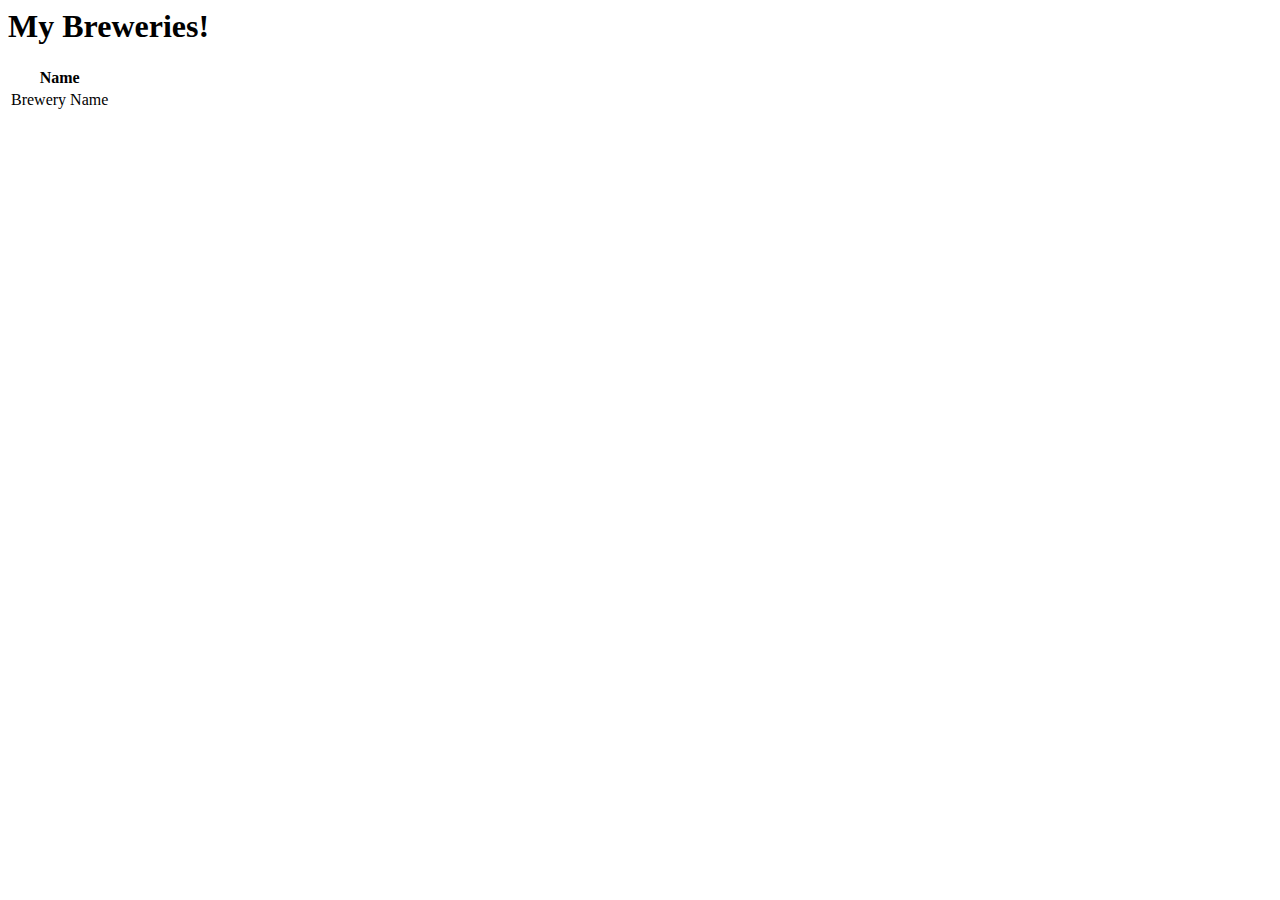
<file: out/production/scc-brewery/templates/breweries/index.html>
<html xmlns:th="http://www.thymeleaf.org" th:replace="~{fragments/layout :: layout (~{::body},'beers')}">


<body>
<h1>My Breweries!</h1>
<table>
    <tr>
        <th>Name</th>
    </tr>
    <tr th:each="brewery : ${breweries}">
        <td th:text="${brewery.breweryName}">Brewery Name</td>
    </tr>
</table>
</body>
</html>
</file>
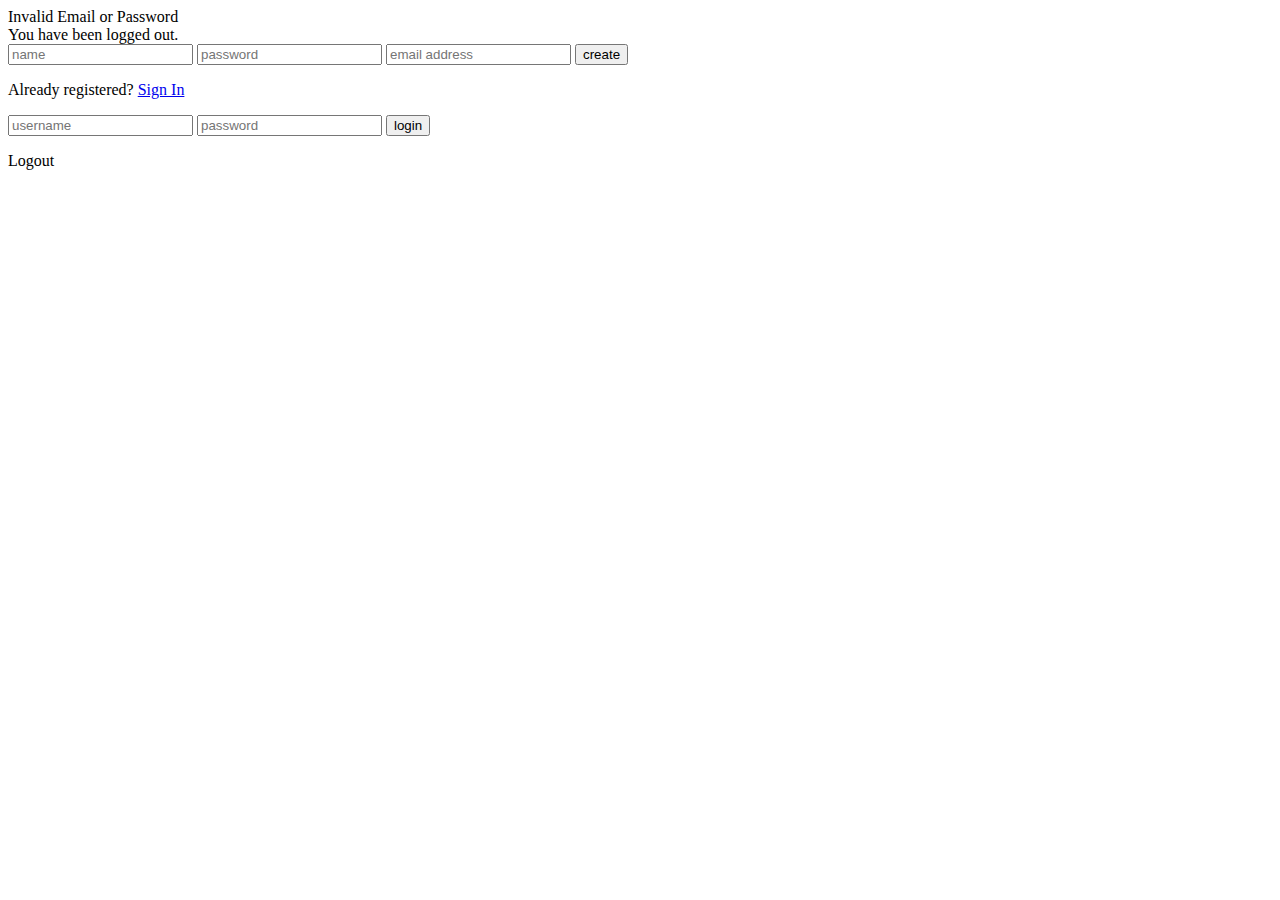
<file: src/main/resources/templates/login.html>
<!DOCTYPE html>
<html lang="en" xmlns:th="http://www.thymeleaf.org"
      xmlns:sec="http://www.thymeleaf.org/extras/spring-security">
<head>
    <meta charset="UTF-8">
    <title>Login</title>
  <link rel="stylesheet" th:href="@{/bootstrap/css/bootstrap.min.css}">
  <link rel="stylesheet" type="text/css" th:href="@{/css/login.css}">
  <link rel="icon" th:href="@{/images/t.png}">

</head>
<body>
<div th:if="${param.error}">
    <div class="alert alert-danger">Invalid Email or Password</div>
</div>
<div th:if="${param.logout}">
    <div class="alert alert-success"> You have been logged out.</div>
</div>
<div class="row" sec:authorize="!isAuthenticated()">
    <div class="login-page" >
        <div class="form">
            <form  class="register-form">
                <input type="text" placeholder="name"/>
                <input type="password" placeholder="password"/>
                <input type="text" placeholder="email address"/>
                <button>create</button>
                <p class="message">Already registered? <a href="#">Sign In</a></p>
            </form>
            <!-- you can send this form on postman -->
            <form th:action="@{/login}" method="post" class="login-form" datatype="multipart/form-data">
                <input type="text" name="username" placeholder="username"/>
                <input type="password" name="password" placeholder="password"/>
                <button type="submit">login</button>
            </form>
        </div>
    </div>
</div>

<div class="row" sec:authorize="isAuthenticated()">
    <p><a class="btn btn-danger" th:href="@{/logout}">Logout</a></p>
</div>




</body>
</html>
</file>
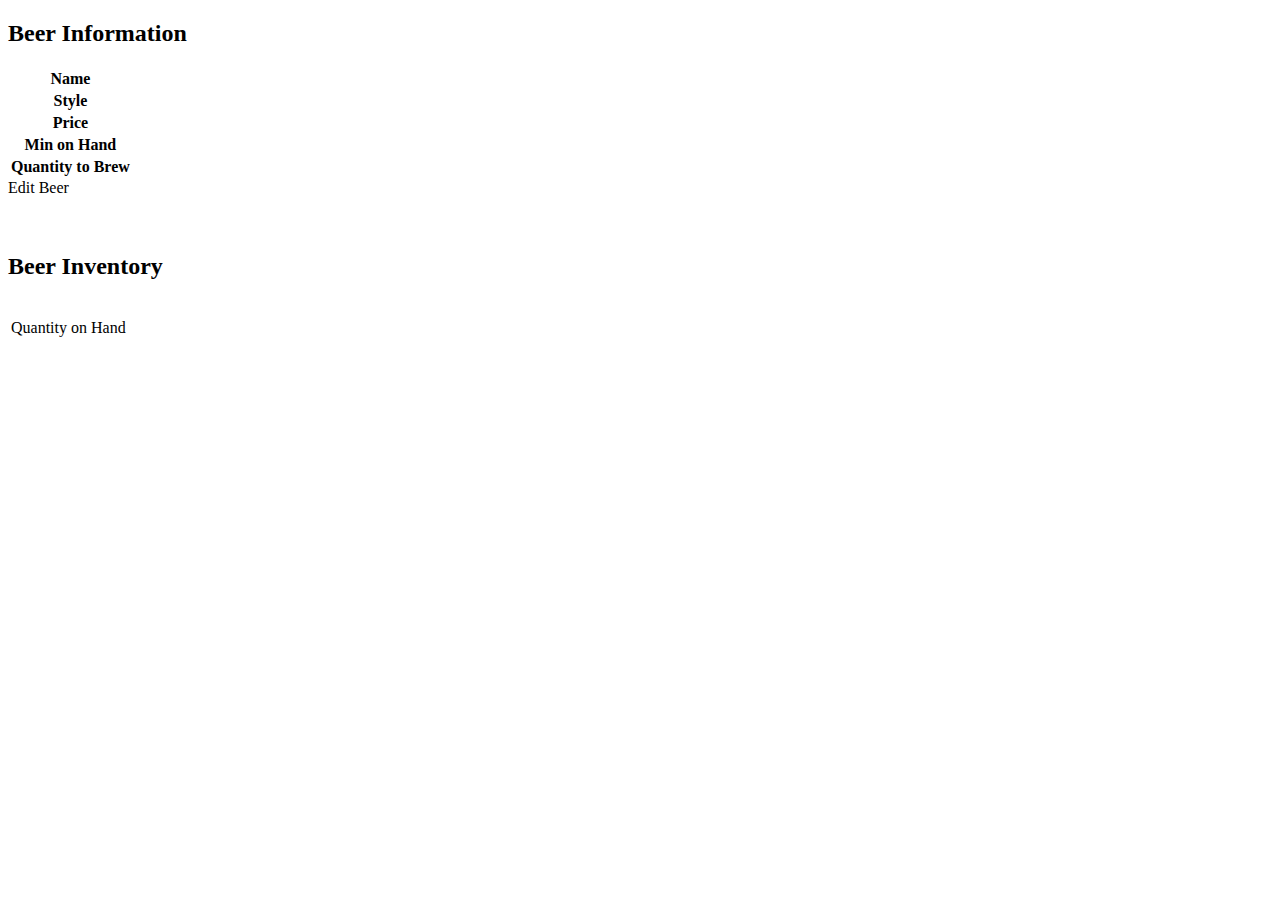
<file: out/production/scc-brewery/templates/beers/beerDetails.html>
<!DOCTYPE html>

<html xmlns:th="http://www.thymeleaf.org"
      th:replace="~{fragments/layout :: layout (~{::body},'beers')}">

<body>


<h2>Beer Information</h2>


<table class="table table-striped" th:object="${beer}">
    <tr>
        <th>Name</th>
        <td><b th:text="*{beerName}"></b></td>
    </tr>
    <tr>
        <th>Style</th>
        <td th:text="*{beerStyle}" /></td>
    </tr>
    <tr>
        <th>Price</th>
        <td th:text="*{price}" /></td>
    </tr>
    <tr>
        <th>Min on Hand</th>
        <td th:text="*{minOnHand}" /></td>
    </tr>
    <tr>
        <th>Quantity to Brew</th>
        <td th:text="*{quantityToBrew}" /></td>
    </tr>
</table>

<a th:href="@{{id}/edit(id=${beer.id})}" class="btn btn-default">Edit
    Beer</a>
<!--<a th:href="@{{id}/pets/new(id=${beer.id})}" class="btn btn-default">Delete-->
    <!--Beer</a>-->

<br />
<br />
<br />
<h2>Beer Inventory</h2>

<table class="table table-striped">

    <tr th:each="beerInventory : ${beer.beerInventory}">
        <td valign="top">
            <dl class="dl-horizontal">
                <dt>Quantity on Hand</dt>
                <dd th:text="${beerInventory.quantityOnHand}" /></dd>
            </dl>
    </tr>
</table>

</body>

</html>
</file>
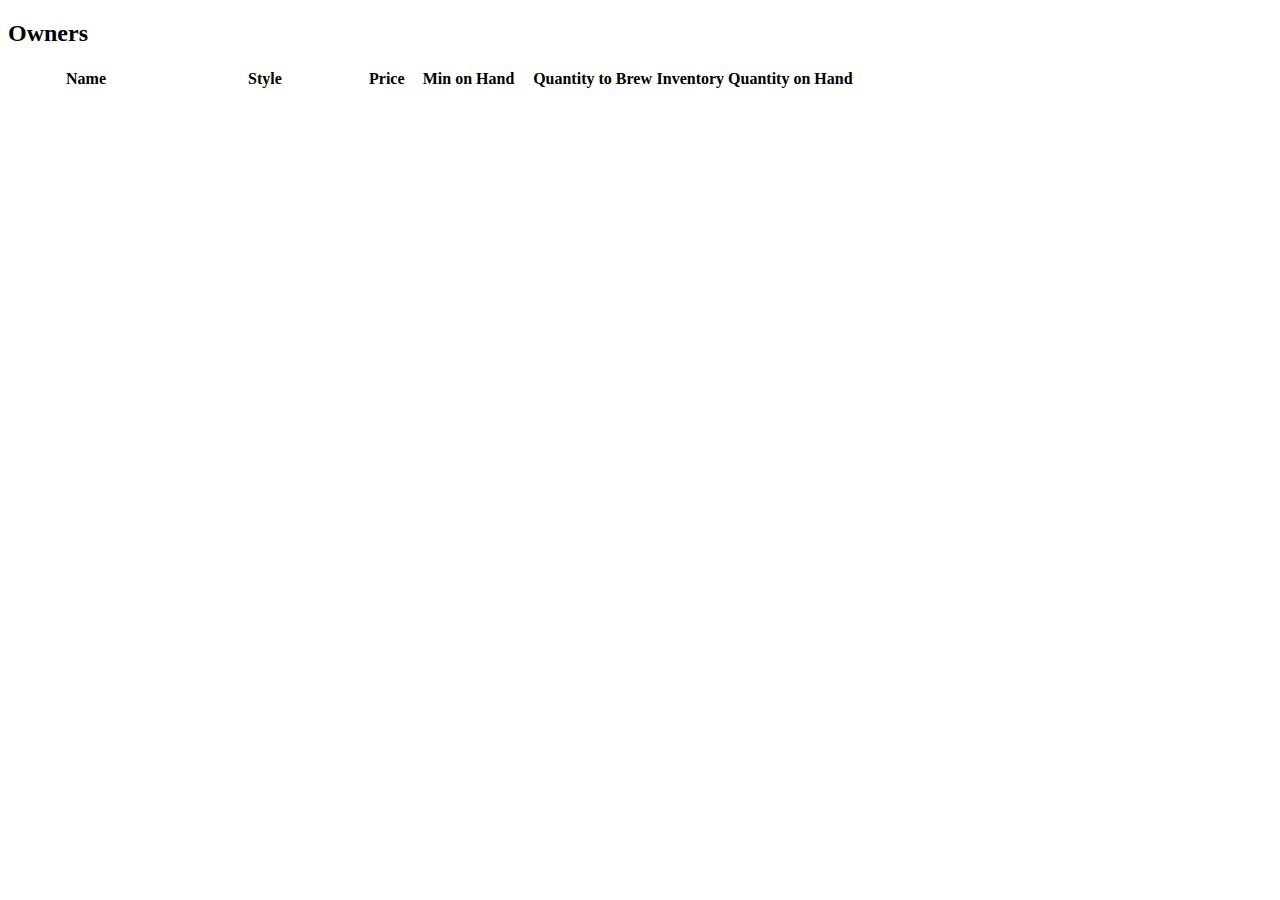
<file: out/production/scc-brewery/templates/beers/beerList.html>
<!DOCTYPE html>

<html xmlns:th="http://www.thymeleaf.org" th:replace="~{fragments/layout :: layout (~{::body},'beers')}">

<body>

<h2>Owners</h2>

<table id="vets" class="table table-striped">
    <thead>
    <tr>
        <th style="width: 150px;">Name</th>
        <th style="width: 200px;">Style</th>
        <th>Price</th>
        <th style="width: 120px">Min on Hand</th>
        <th style="width: 120px">Quantity to Brew</th>
        <th>Inventory Quantity on Hand</th>
    </tr>
    </thead>
    <tbody>
    <tr th:each="beer : ${selections}">
        <td>
            <a th:href="@{/beers/__${beer.id}__}" th:text="${beer.beerName}"/></a>
        </td>
        <td th:text="${beer.beerStyle}"/>
        <td th:text="${beer.price}"/>
        <td th:text="${beer.minOnHand}"/>
        <td th:text="${beer.quantityToBrew}"/>
        <td><span th:each="beerInventory : ${beer.beerInventory}" th:text="${beerInventory.quantityOnHand} "/></td>
    </tr>
    </tbody>
</table>

</body>
</html>
</file>
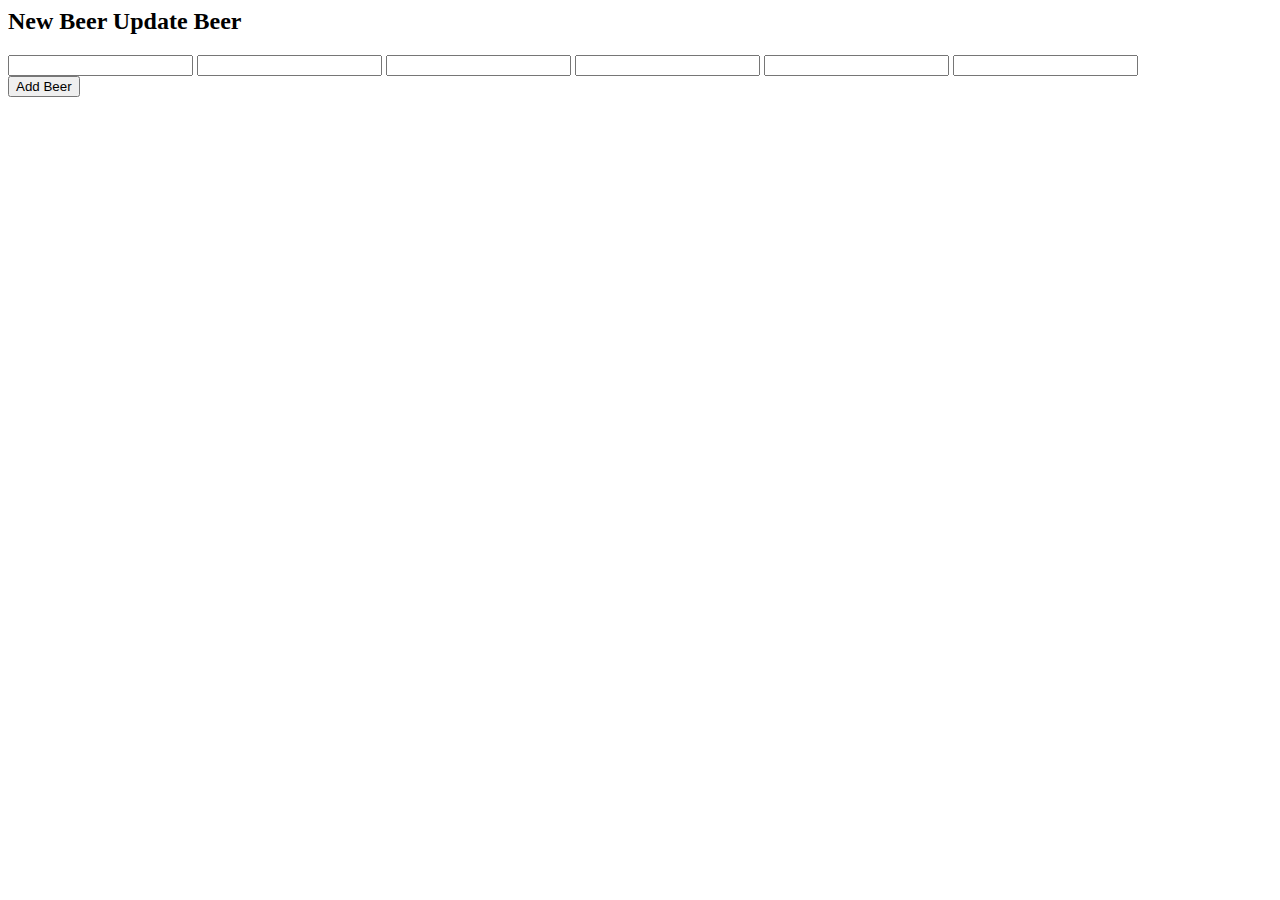
<file: out/production/scc-brewery/templates/beers/createBeer.html>
<html xmlns:th="http://www.thymeleaf.org"
      th:replace="~{fragments/layout :: layout (~{::body},'beers')}">
<body>

<h2>
    <th:block th:if="${beer['new']}">New Beer</th:block>
    Update Beer
</h2>
<form th:object="${beer}" class="form-horizontal" id="add-beer-form" method="post">
    <div class="form-group has-feedback">

        <input
                th:replace="~{fragments/inputField :: input ('Beer Name', 'beerName', 'text')}" />
        <input
                th:replace="~{fragments/selectField :: select ('Style', 'beerStyle', ${T(guru.sfg.brewery.dto.BeerStyleEnum).values()})}" />
        <input
                th:replace="~{fragments/inputField :: input ('UPC', 'upc', 'number')}" />
        <input
                th:replace="~{fragments/inputField :: input ('Min Qty on Hand', 'minOnHand', 'number')}" />
        <input
                th:replace="~{fragments/inputField :: input ('Qty to Brew', 'quantityToBrew', 'number')}" />
        <input
                th:replace="~{fragments/inputField :: input ('Price', 'price', 'monetory')}" />
    </div>
    <div class="form-group">
        <div class="col-sm-offset-2 col-sm-10">
            <button
                    th:with="text=${beer['new']} ? 'Add Beer' : 'Update Beer'"
                    class="btn btn-default" type="submit" th:text="${text}">Add
                Beer</button>
        </div>
    </div>
</form>
</body>
</html>
</file>
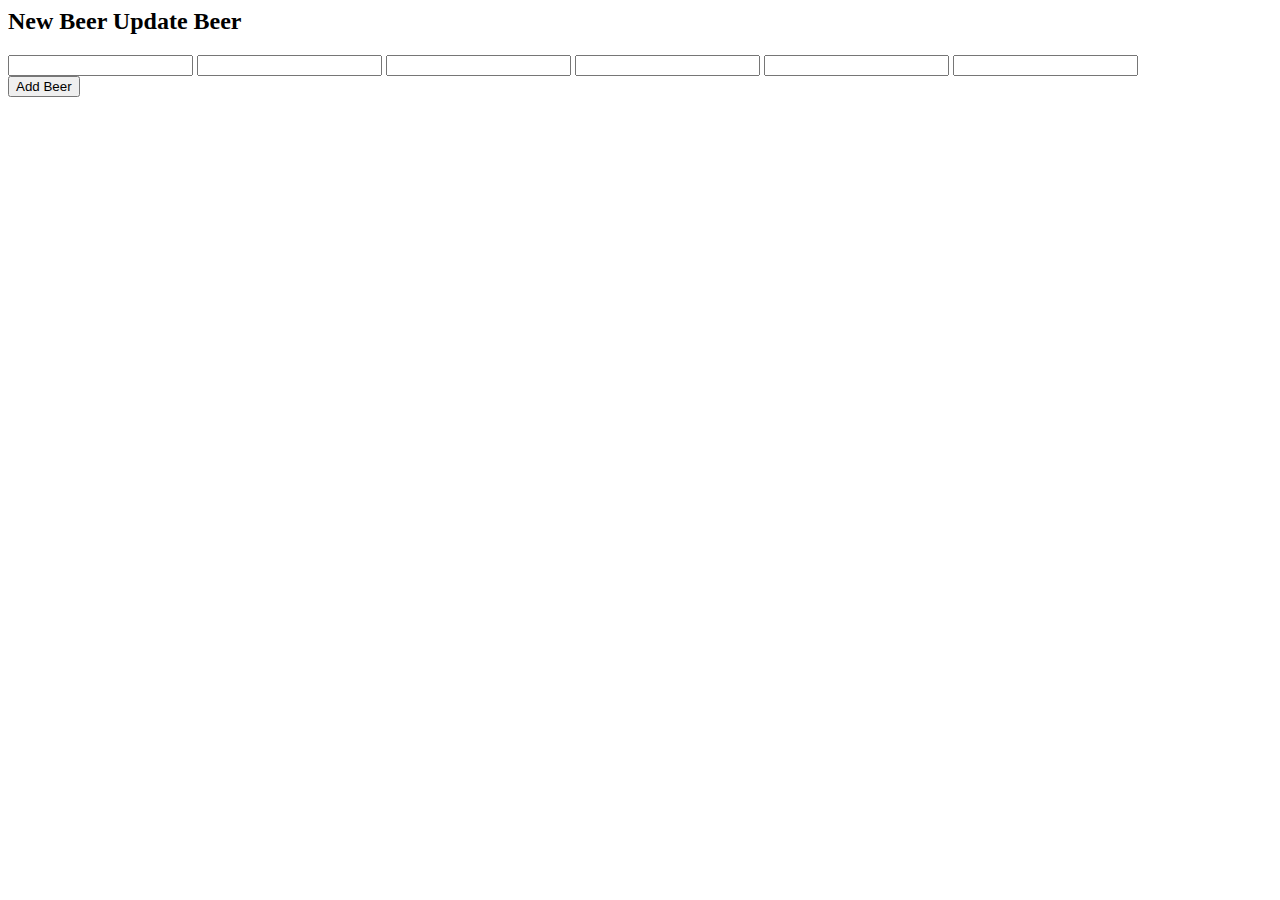
<file: out/production/scc-brewery/templates/beers/createOrUpdateBeer.html>
<html xmlns:th="http://www.thymeleaf.org"
      th:replace="~{fragments/layout :: layout (~{::body},'beers')}">

<body>

<h2>
    <th:block th:if="${beer['new']}">New Beer</th:block>
    Update Beer
</h2>
    <form th:object="${beer}" class="form-horizontal" id="add-beer-form" method="post">
    <div class="form-group has-feedback">
        <input type="hidden" th:field="*{id}" />
        <input type="hidden" th:field="*{createdDate}" />
        <input type="hidden" th:field="*{version}" />
        <input
                th:replace="~{fragments/inputField :: input ('Beer Name', 'beerName', 'text')}" />
        <input
                th:replace="~{fragments/selectField :: select ('Style', 'beerStyle', ${T(guru.sfg.brewery.dto.BeerStyleEnum).values()})}" />
        <input
                th:replace="~{fragments/inputField :: input ('UPC', 'upc', 'number')}" />
        <input
                th:replace="~{fragments/inputField :: input ('Min Qty on Hand', 'minOnHand', 'number')}" />
        <input
                th:replace="~{fragments/inputField :: input ('Qty to Brew', 'quantityToBrew', 'number')}" />
        <input
                th:replace="~{fragments/inputField :: input ('Price', 'price', 'monetory')}" />
    </div>
    <div class="form-group">
        <div class="col-sm-offset-2 col-sm-10">
            <button
                    th:with="text=${beer['new']} ? 'Add Beer' : 'Update Beer'"
                    class="btn btn-default" type="submit" th:text="${text}">Add
                Beer</button>
        </div>
    </div>
</form>
</body>
</html>
</file>
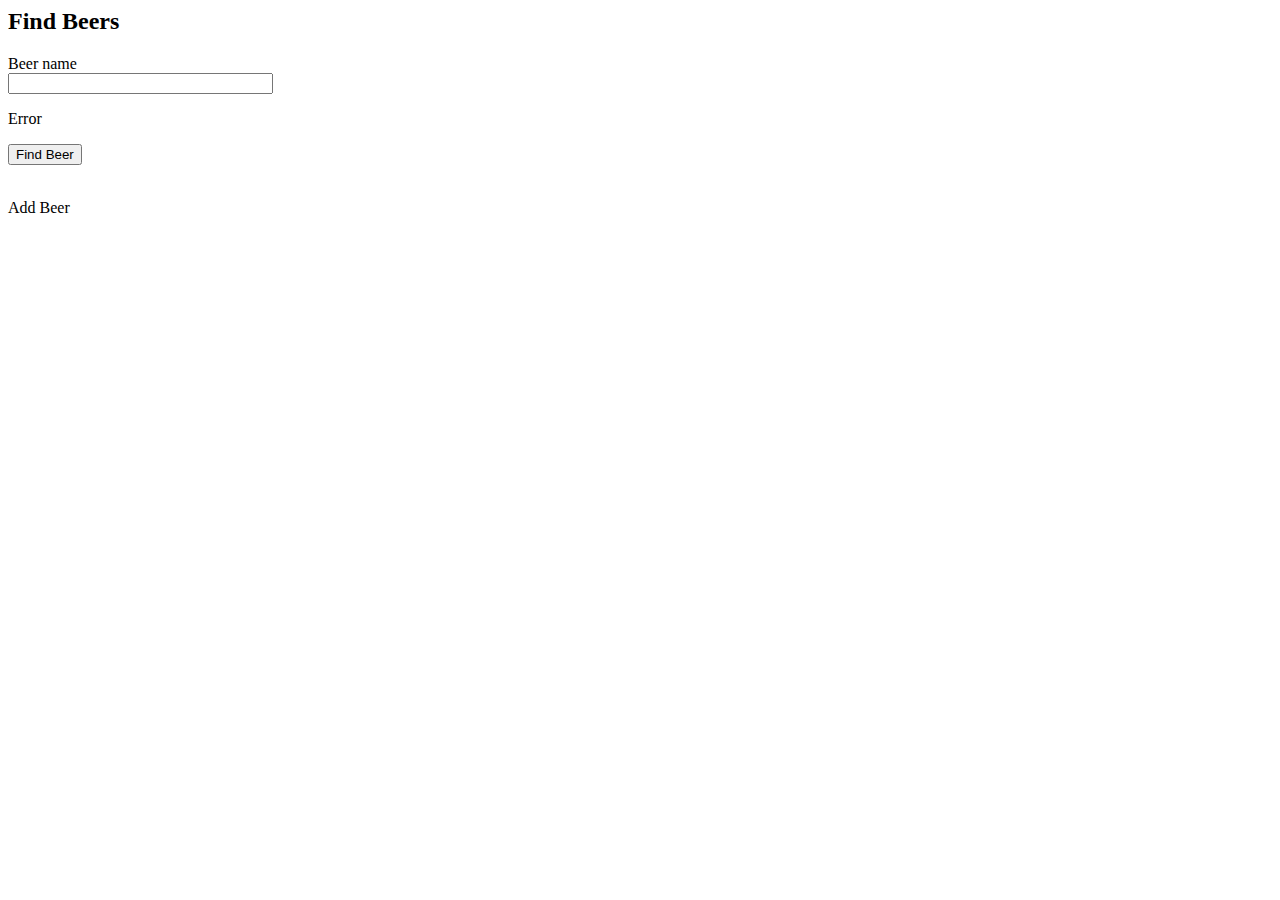
<file: out/production/scc-brewery/templates/beers/findBeers.html>
<html xmlns:th="http://www.thymeleaf.org"
      th:replace="~{fragments/layout :: layout (~{::body},'beers')}">

<body>

<h2>Find Beers</h2>

<form th:object="${beer}" th:action="@{/beers}" method="get"
      class="form-horizontal" id="search-owner-form">
    <div class="form-group">
        <div class="control-group" id="lastNameGroup">
            <label class="col-sm-2 control-label">Beer name </label>
            <div class="col-sm-10">
                <input class="form-control" th:field="*{beerName}" size="30"
                       maxlength="80" /> <span class="help-inline"><div
                    th:if="${#fields.hasAnyErrors()}">
              <p th:each="err : ${#fields.allErrors()}" th:text="${err}">Error</p>
            </div></span>
            </div>
        </div>
    </div>
    <div class="form-group">
        <div class="col-sm-offset-2 col-sm-10">
            <button type="submit" class="btn btn-default">Find
                Beer</button>
        </div>
    </div>

</form>

<br />
<a class="btn btn-default" th:href="@{/beers/new}">Add Beer</a>

</body>
</html>
</file>
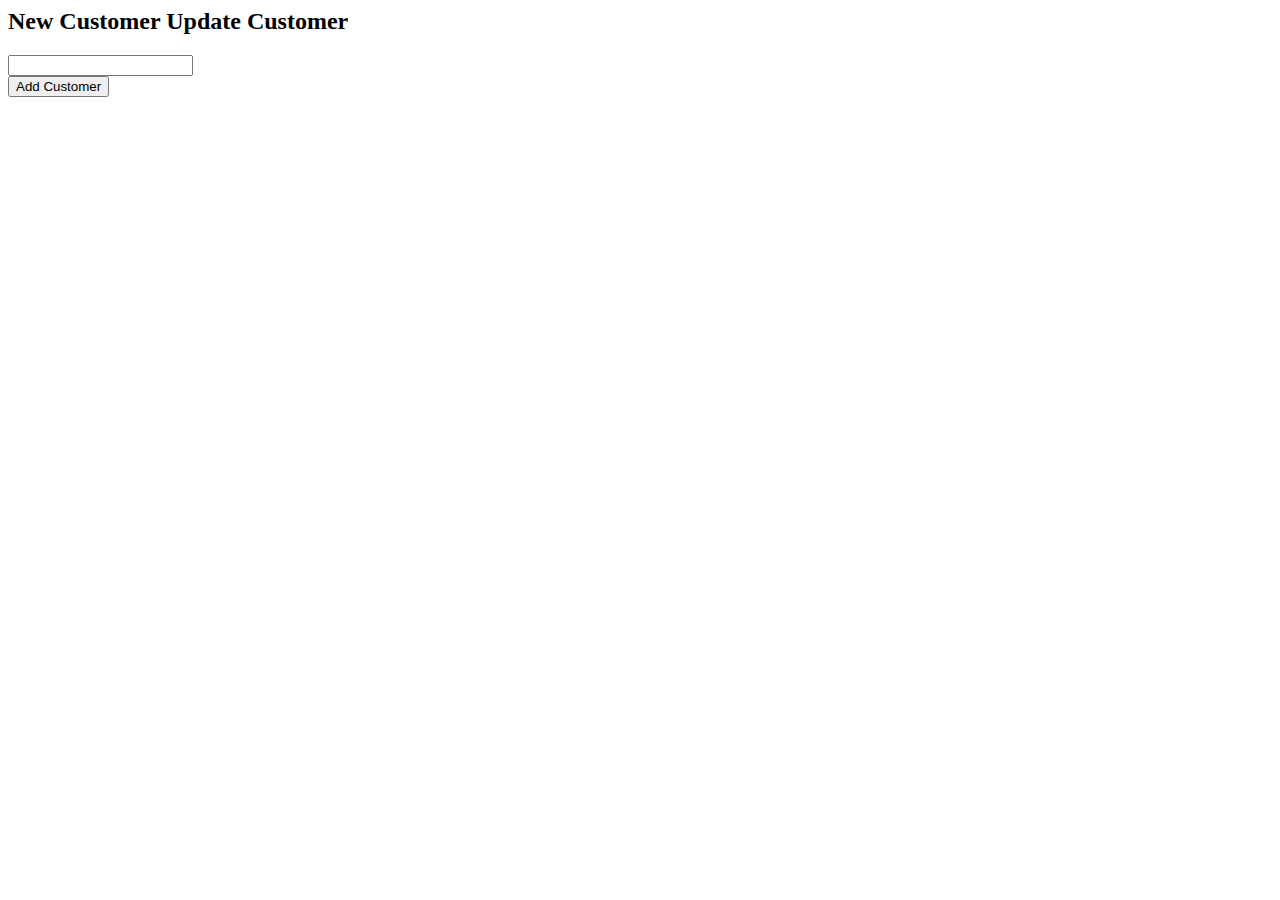
<file: out/production/scc-brewery/templates/customers/createCustomer.html>
<html xmlns:th="http://www.thymeleaf.org"
      th:replace="~{fragments/layout :: layout (~{::body},'customers')}">

<body>

<h2>
    <th:block th:if="${customer['new']}">New Customer</th:block>
    Update Customer
</h2>
<form th:object="${customer}" class="form-horizontal" id="add-customer-form" method="post">
    <div class="form-group has-feedback">

        <input
                th:replace="~{fragments/inputField :: input ('Customer Name', 'customerName', 'text')}" />

    </div>
    <div class="form-group">
        <div class="col-sm-offset-2 col-sm-10">
            <button
                    th:with="text=${customer['new']} ? 'Add Customer' : 'Update Customer'"
                    class="btn btn-default" type="submit" th:text="${text}">Add
                Customer</button>
        </div>
    </div>
</form>
</body>
</html>
</file>
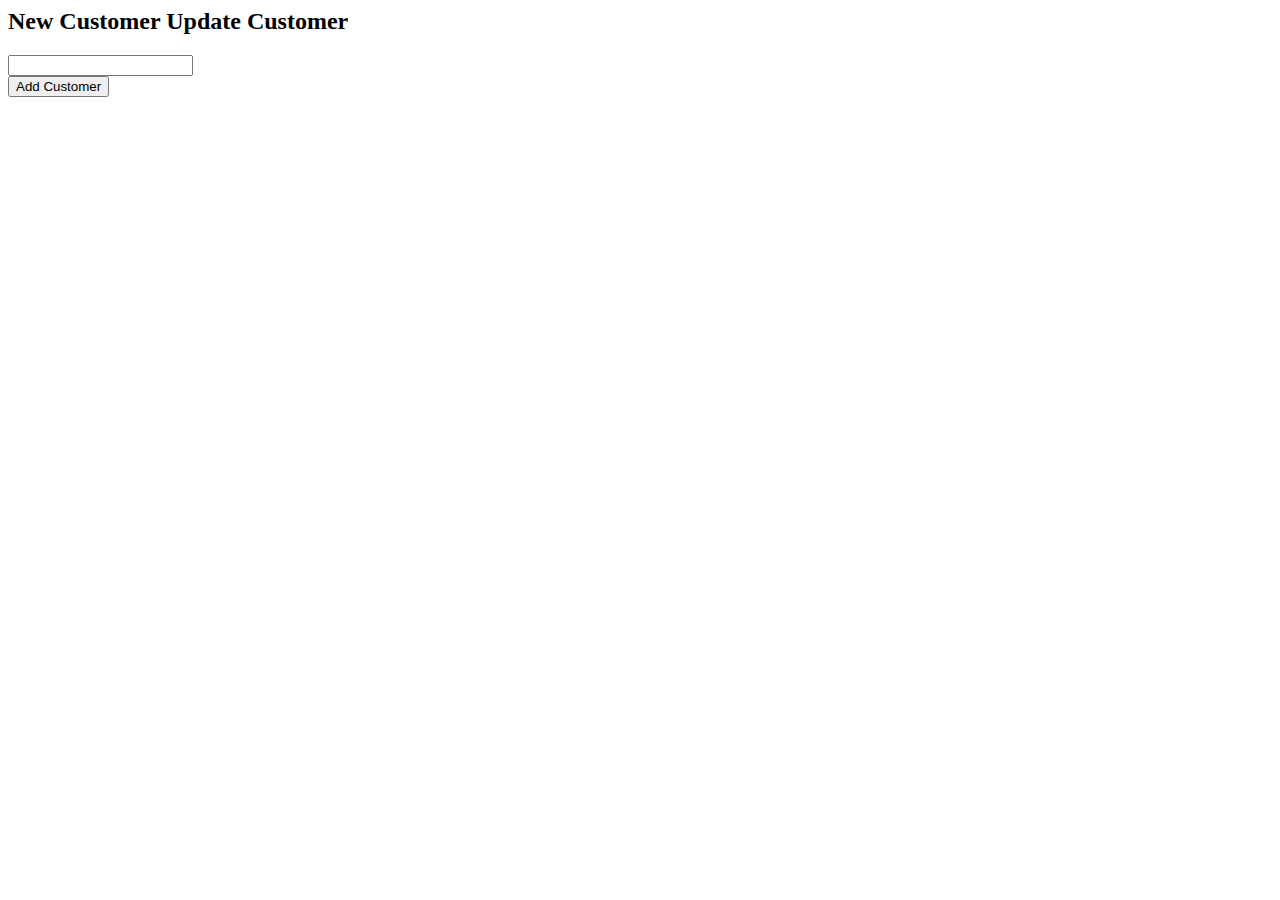
<file: out/production/scc-brewery/templates/customers/createOrUpdateCustomer.html>
<html xmlns:th="http://www.thymeleaf.org"
      th:replace="~{fragments/layout :: layout (~{::body},'customers')}">

<body>

<h2>
    <th:block th:if="${customer['new']}">New Customer</th:block>
    Update Customer
</h2>
    <form th:object="${customer}" class="form-horizontal" id="add-customer-form" method="post">
    <div class="form-group has-feedback">
        <input type="hidden" th:field="*{id}" />

        <input
                th:replace="~{fragments/inputField :: input ('Customer Name', 'customerName', 'text')}" />

    </div>
    <div class="form-group">
        <div class="col-sm-offset-2 col-sm-10">
            <button
                    th:with="text=${customer['new']} ? 'Add Customer' : 'Update Customer'"
                    class="btn btn-default" type="submit" th:text="${text}">Add
                Customer</button>
        </div>
    </div>
</form>
</body>
</html>
</file>
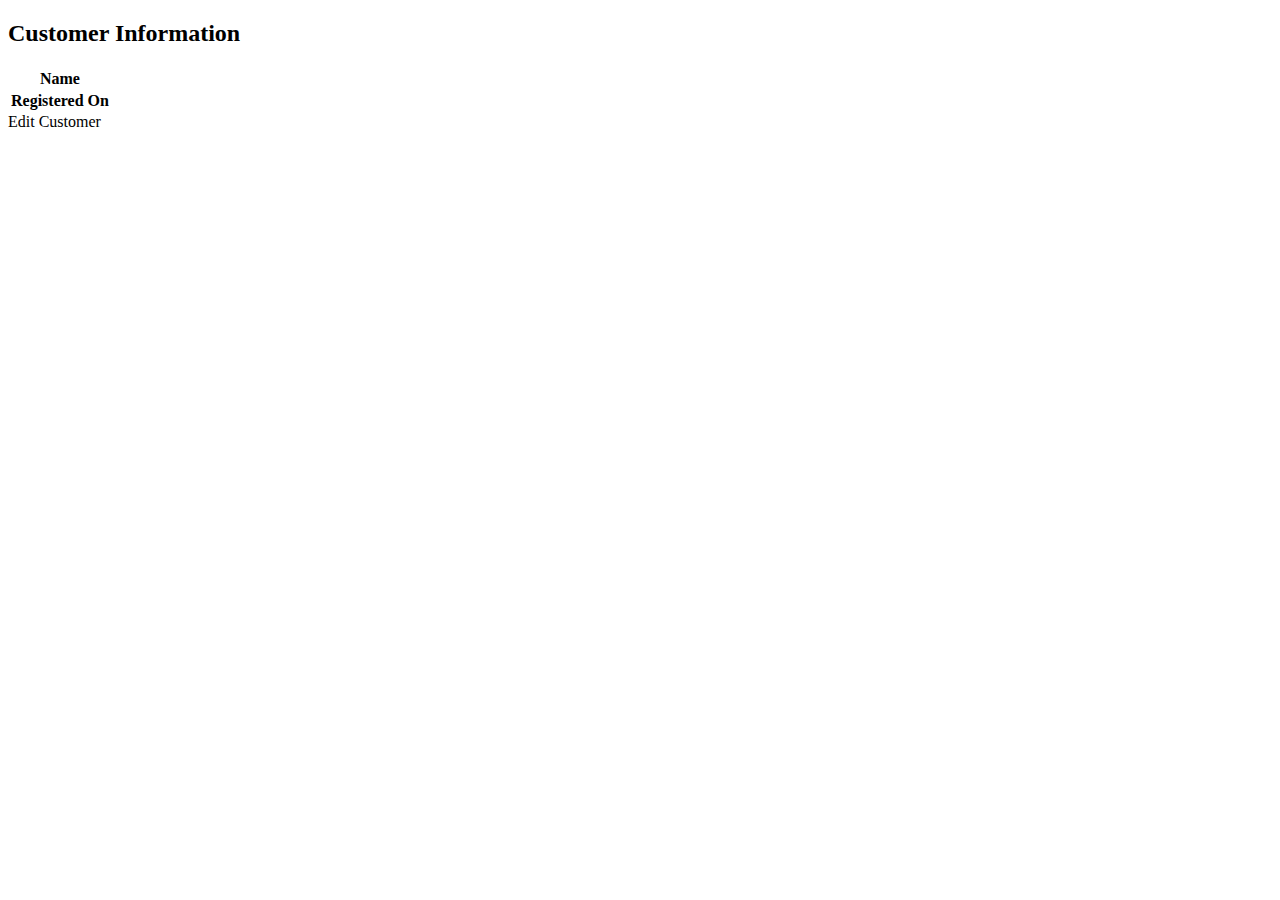
<file: out/production/scc-brewery/templates/customers/customerDetails.html>
<!DOCTYPE html>

<html xmlns:th="http://www.thymeleaf.org"
      th:replace="~{fragments/layout :: layout (~{::body},'customers')}">

<body>


<h2>Customer Information</h2>


<table class="table table-striped" th:object="${customer}">
    <tr>
        <th>Name</th>
        <td><b th:text="*{customerName}"></b></td>

    </tr>
    <tr>
        <th>Registered On</th>
       <td th:text="*{createdDate}" /></td>
     <!--<td th:text="${#dates.format(*{createdDate}, 'dd-MMM-yyyy')}" /></td>-->

    </tr>

</table>

<a th:href="@{{id}/edit(id=${customer.id})}" class="btn btn-default">Edit
    Customer</a>

</body>

</html>
</file>
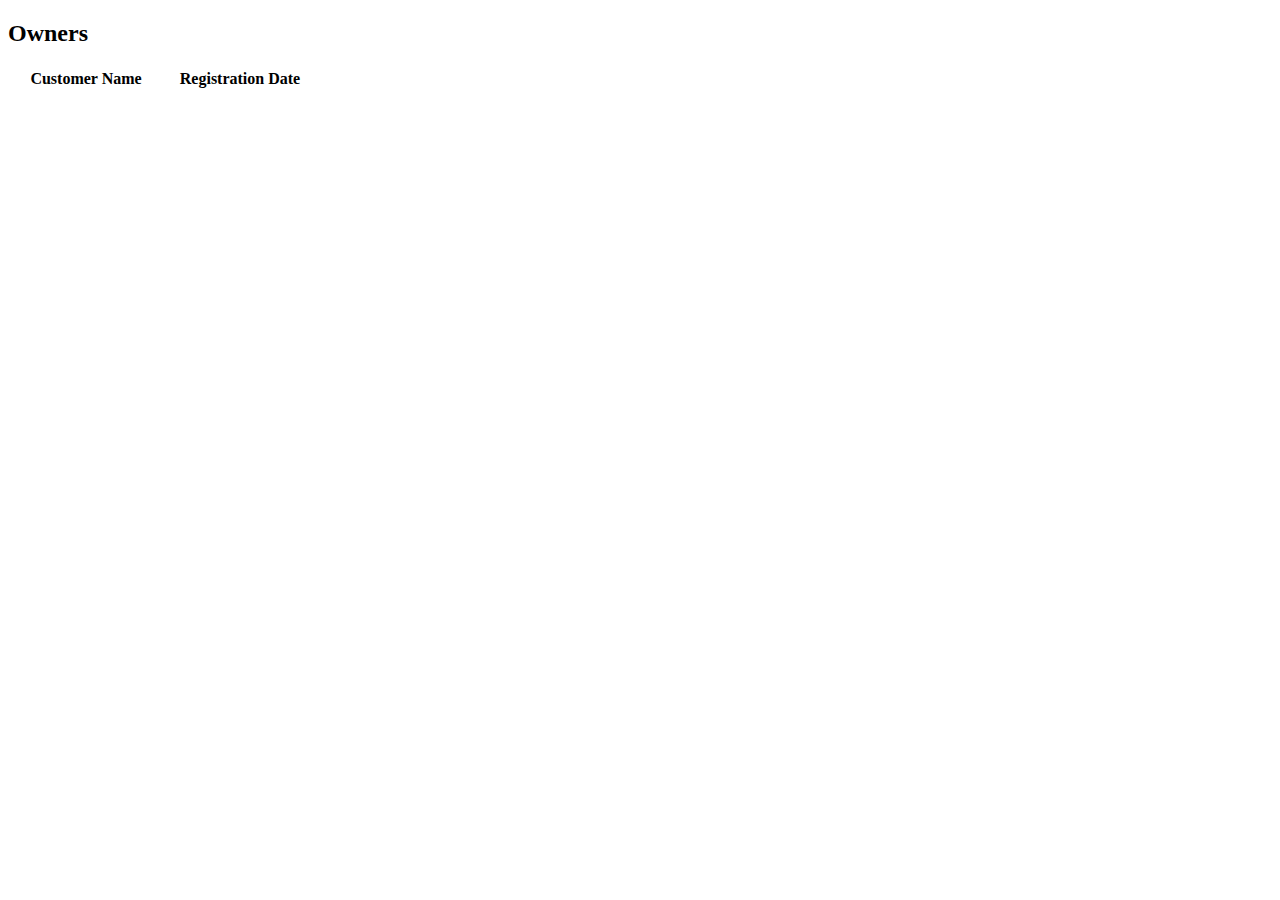
<file: out/production/scc-brewery/templates/customers/customerList.html>
<!DOCTYPE html>

<html xmlns:th="http://www.thymeleaf.org" th:replace="~{fragments/layout :: layout (~{::body},'customers')}">

<body>

<h2>Owners</h2>

<table id="vets" class="table table-striped">
    <thead>
    <tr>
        <th style="width: 150px;">Customer Name</th>
        <th style="width: 150px;">Registration Date</th>

    </tr>
    </thead>
    <tbody>
    <tr th:each="customer : ${selections}">
        <td>
            <a th:href="@{/customers/__${customer.id}__}" th:text="${customer.customerName}"/></a>
        </td>
        <td th:text="${customer.createdDate}"/>

    </tr>
    </tbody>
</table>

</body>
</html>
</file>
